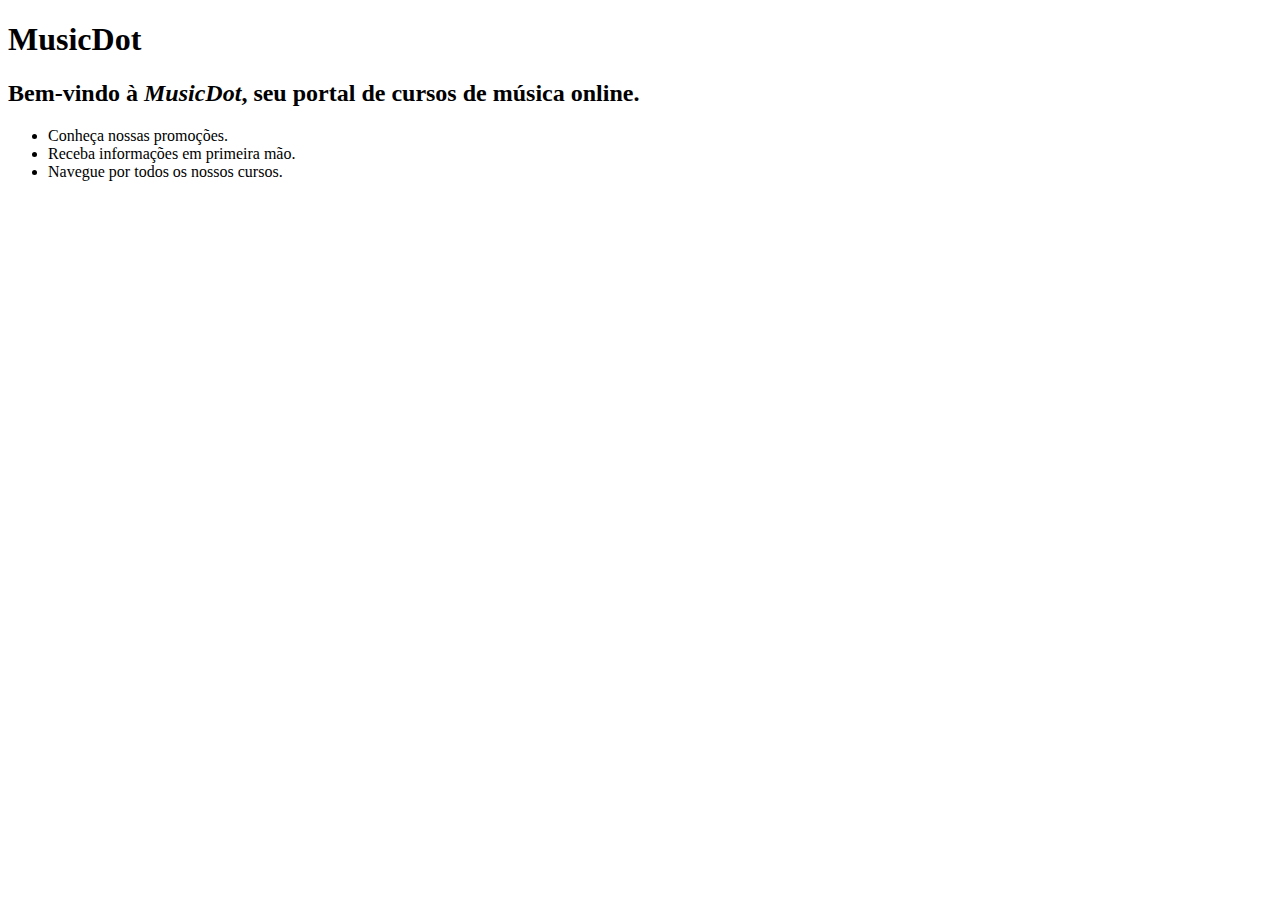
<file: index.html>
<!DOCTYPE html>
<html lang="pt-BR">
<head>
    <meta charset="UTF-8">
    <meta name="viewport" content="width=device-width, initial-scale=1.0">
    <title> MusicDot </title>
</head>
<body>
    <h1> MusicDot </h1>
    <h2> Bem-vindo à <i>MusicDot</i>, seu portal de cursos de música online. </h2>

    <ul>
        <li> Conheça nossas promoções. </li>
        <li> Receba informações em primeira mão.</li>
        <li> Navegue por todos os nossos cursos. </li>
    </ul>
</body>
</html>
</file>
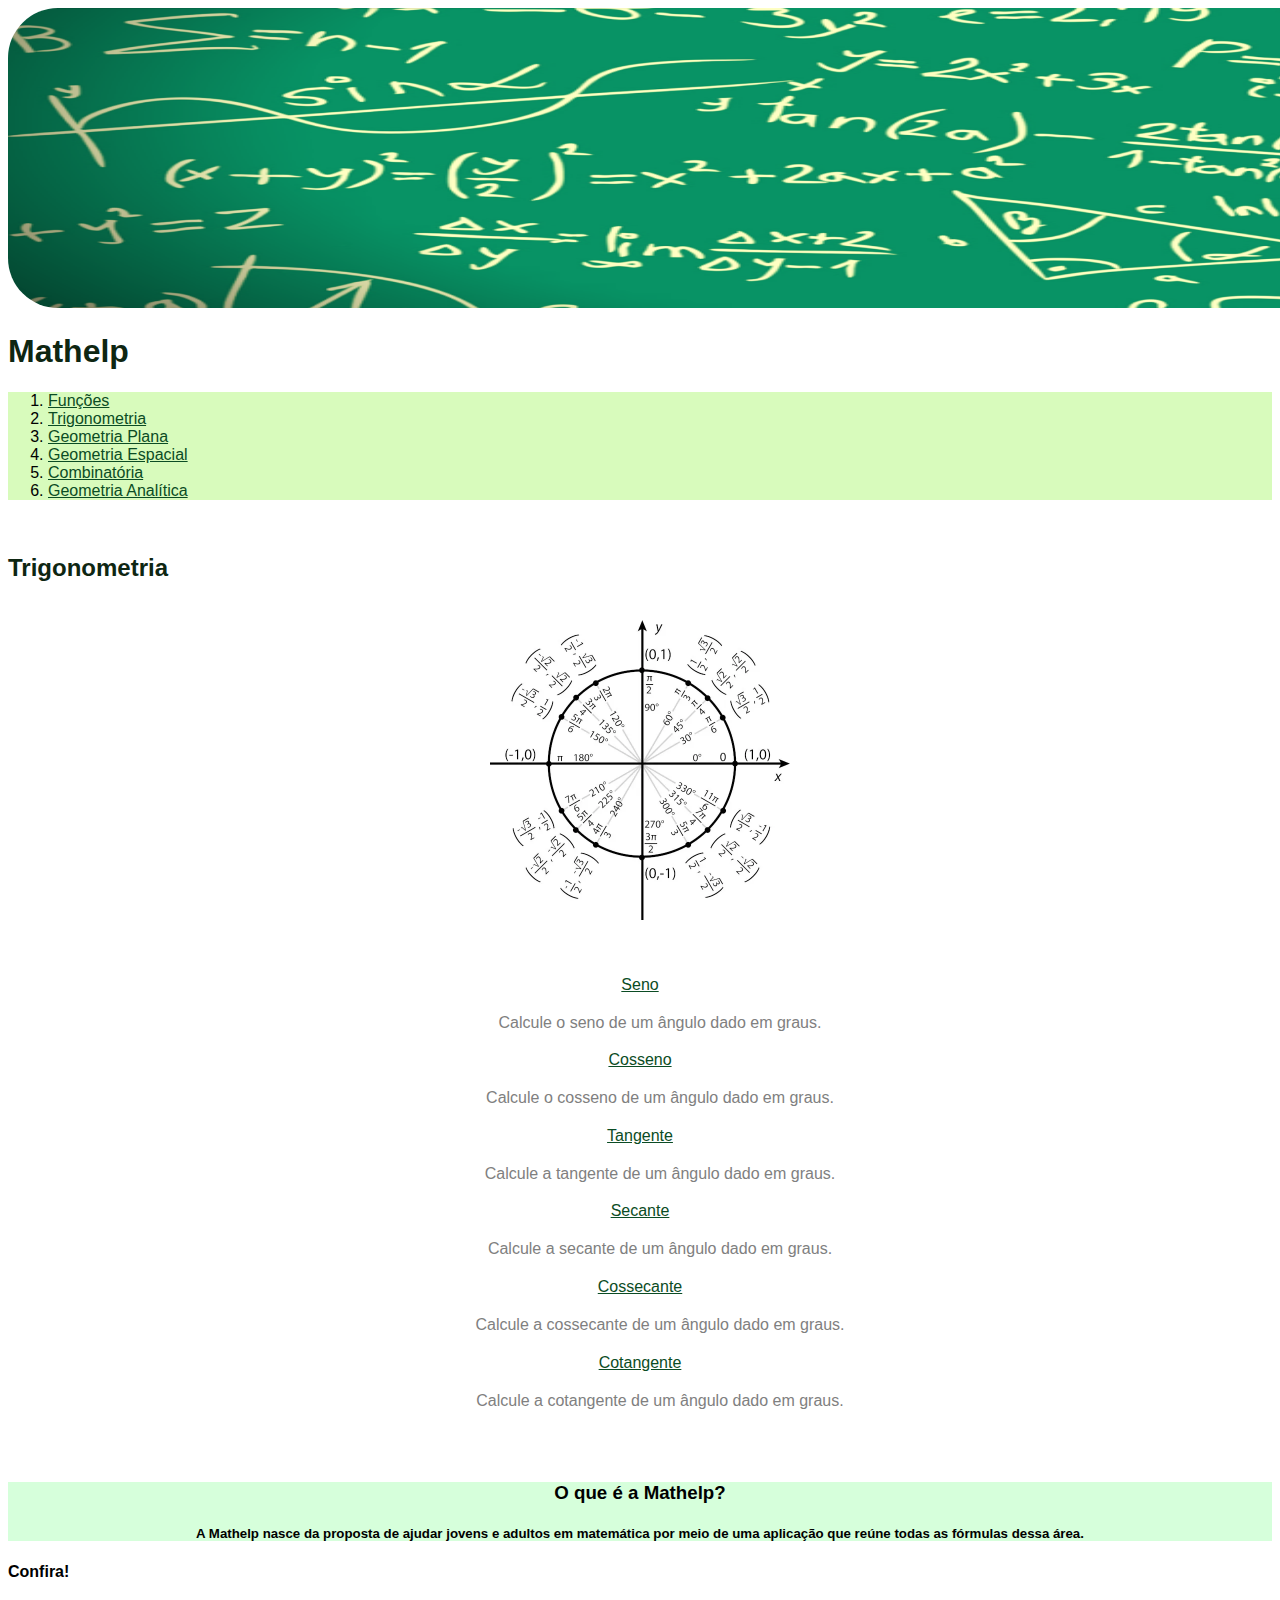
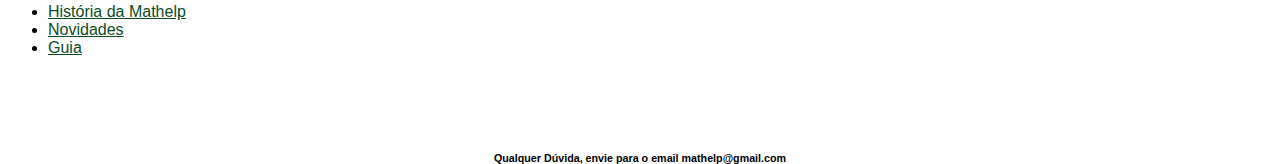
<file: atividade05/index.html>
<!DOCTYPE html>
<html lang="pt-br">
<head>
    <meta charset="UTF-8">
    <meta name="viewport" content="width=device-width, initial-scale=1.0">
    <link  rel="stylesheet" href="styles/style.css">
    <title>Mathelp</title>
</head>
<body>
    <img id="quaMat" src="images/quadroMat.webp" alt="Matemática" >

    <h1> Mathelp </h1>
    
    <ol>
        <li> <a href=""> Funções </a> </li>
        <li> <a href=""> Trigonometria </a> </li>
        <li> <a href=""> Geometria Plana </a> </li>
        <li> <a href=""> Geometria Espacial </a> </li>
        <li> <a href=""> Combinatória</a> </li>
        <li> <a href=""> Geometria Analítica</a> </li>
    </ol>
    
    <br>
    <article>
        <section>
           <h2> Trigonometria </h2>
        </section>  

        <section>
           <br>
          <div>
           <img id="CirTri" src="images/CircTri.webp" alt="Trigonometria" >
          </div>
           <br>
           <br>
        </section>

     <section>
      <dl>
        <dt> <a href=""> Seno </a> </dt>  <dd>  Calcule o seno de um ângulo dado em graus. </dd> 
        <dt> <a href=""> Cosseno </a> </dt>  <dd>  Calcule o cosseno de um ângulo dado em graus. </dd> 
        <dt> <a href=""> Tangente </a> </dt>  <dd>  Calcule a tangente de um ângulo dado em graus. </dd> 
        <dt> <a href=""> Secante </a> </dt>  <dd>  Calcule a secante de um ângulo dado em graus. </dd> 
        <dt> <a href=""> Cossecante </a> </dt>  <dd> Calcule a cossecante de um ângulo dado em graus. </dd> 
        <dt> <a href=""> Cotangente </a> </dt>  <dd>  Calcule a cotangente de um ângulo dado em graus. </dd> 
      </dl>
     </section>
    </article>

      <br>

    <section id="mathelp" >
    <h3> O que é a Mathelp? </h3>
    <h5> A Mathelp nasce da proposta de ajudar jovens e adultos em matemática por meio de uma aplicação que reúne todas as fórmulas dessa área. </h5> 
    </section>
    <h4> Confira! </h4>
    <ul>
        <li> <a href=""> História da Mathelp </a> </li>
        <li> <a href=""> Novidades </a> </li>
        <li> <a href=""> Guia </a> </li>
    </ul>

    <br>
    <br>
    <br>

    <div>
       <h6> Qualquer Dúvida, envie para o email mathelp@gmail.com </h6>
    </div>

    

</body>
</html>
</file>
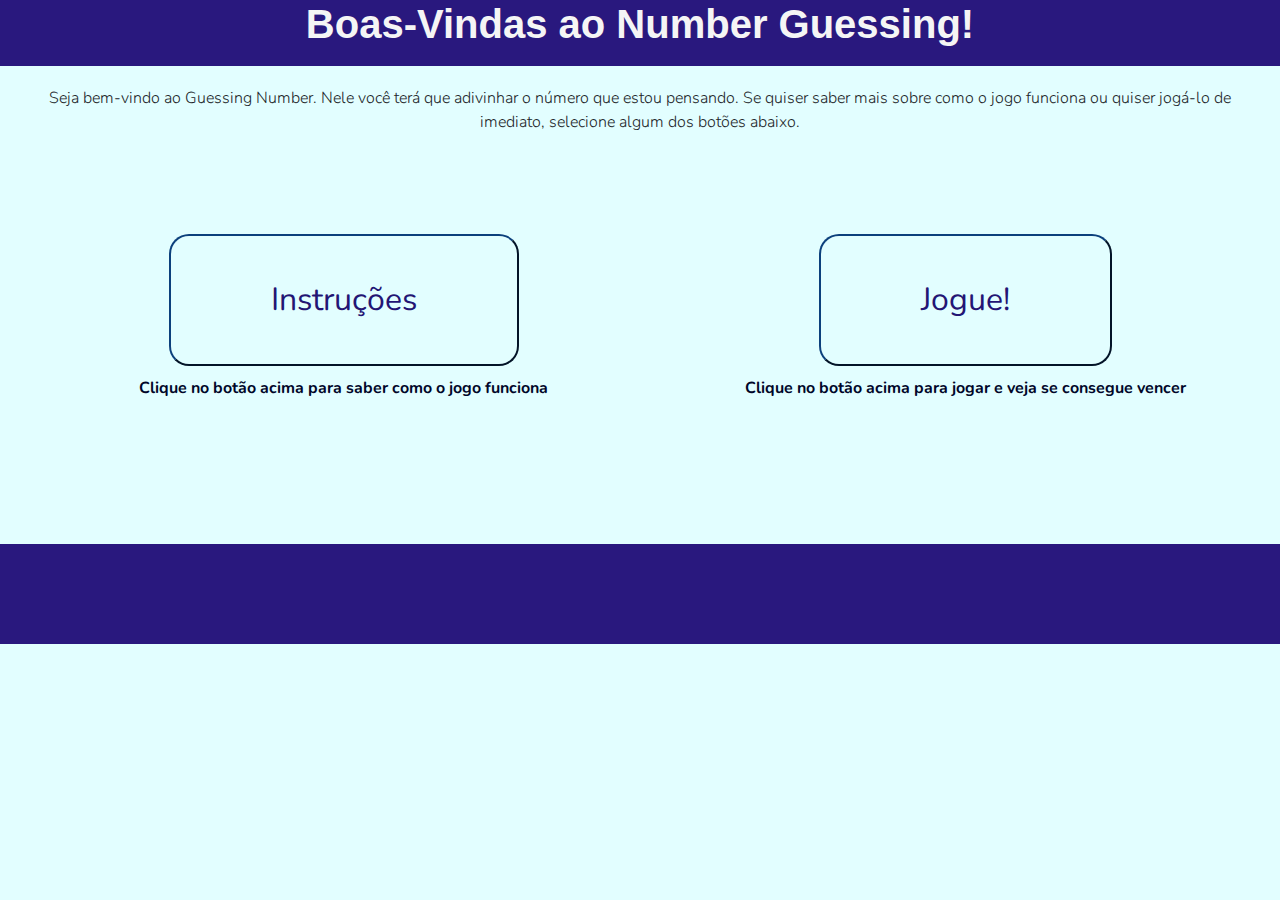
<file: Atividade07/html/Inicio.html>
<html>
  
  <head>
    <meta charset="utf-8">
    <meta name="viewport" content="width=device-width, initial-scale=1">
    <title>Adivinhe o Número</title>
    <link href="https://cdn.jsdelivr.net/npm/bootstrap@5.0.2/dist/css/bootstrap.min.css" rel="stylesheet">
    <script src="https://cdn.jsdelivr.net/npm/bootstrap@5.0.2/dist/js/bootstrap.bundle.min.js"></script>
    <link rel="stylesheet" href="/Atividade07/style/inicio.css">
  </head>
  
  <body>

    <div class="fundo">
      <h1> Boas-Vindas ao Number Guessing! </h1>
    </div>
    
    <div id="apresText">  Seja bem-vindo ao Guessing Number. Nele você terá que adivinhar o número que estou pensando. Se quiser saber mais sobre como o jogo funciona ou quiser jogá-lo de imediato, selecione algum dos botões abaixo. </div>


    
<div class="container">
    <div class="instr"> 
      <a href="instr.html"> <button> Instruções </button> </a>
      <p> Clique no botão acima para saber como o jogo funciona </p>
    </div>

    <div class="jog">
      <a href="jogo.html"> <button type="button" >Jogue!</button> </a>
      <p> Clique no botão acima para jogar e veja se consegue vencer </p>
    </div>
</div>
  
<div class="rodape">
    <p>    </p>
</div>

  </body>
</html>
</file>
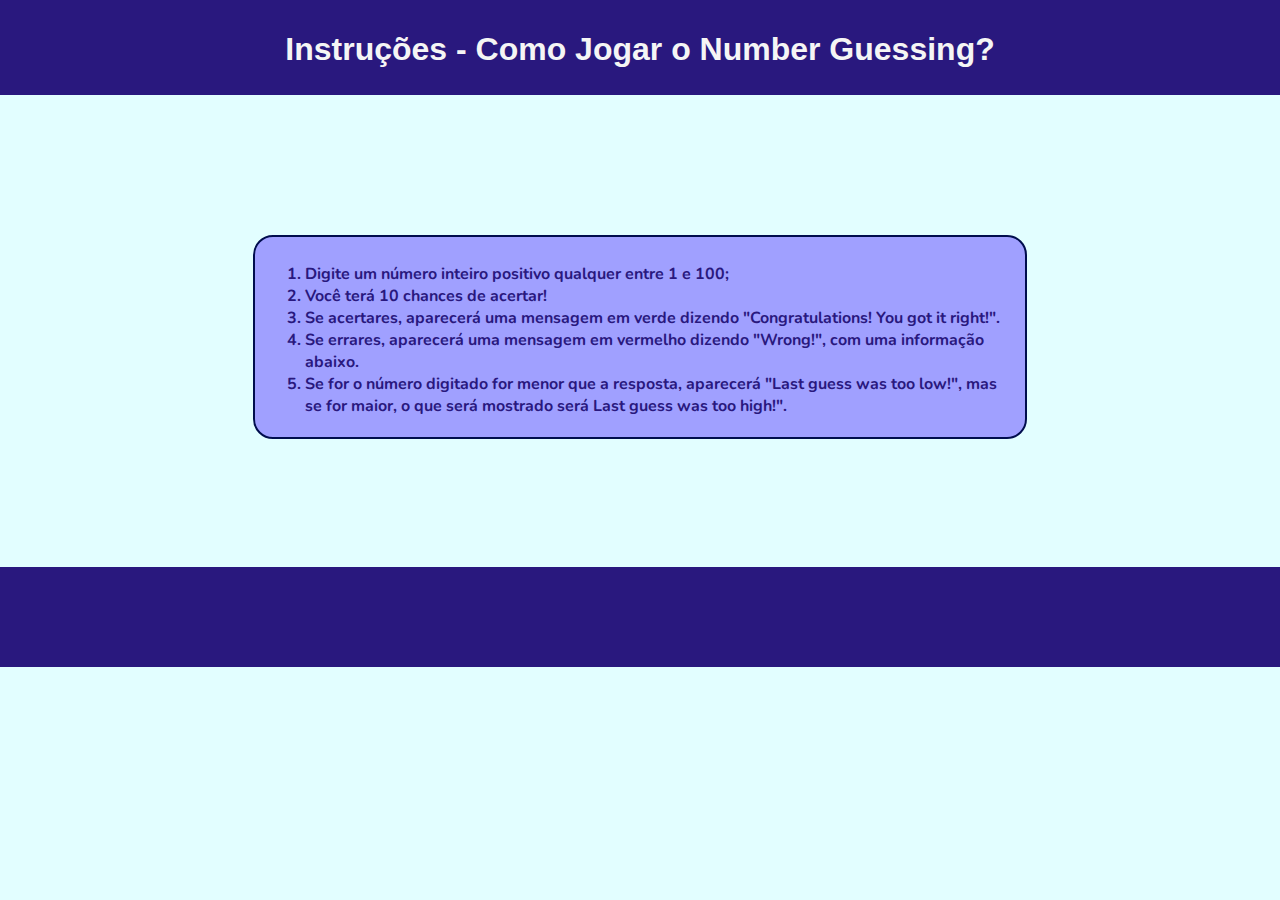
<file: Atividade07/html/instr.html>
<!DOCTYPE html>
<html lang="en">
<head>
    <meta charset="UTF-8">
    <meta name="viewport" content="width=device-width, initial-scale=1.0">
    <title>Instruções</title>
    <link rel="stylesheet" href="/Atividade07/style/instr.css">
</head>
<body>

    <div class="fundo">
        <h1> Instruções - Como Jogar o Number Guessing? </h1>
    </div>
  
    <div class="container">

        <ol>
            <li> Digite um número inteiro positivo qualquer entre 1 e 100;</li>
            <li> Você terá 10 chances de acertar!</li>
            <li> Se acertares, aparecerá uma mensagem em verde dizendo "Congratulations! You got it right!".</li>
            <li> Se errares, aparecerá uma mensagem em vermelho dizendo "Wrong!", com uma informação abaixo.</li>
            <li> Se for o número digitado for menor que a resposta, aparecerá "Last guess was too low!", mas se for maior, o que será mostrado será Last guess was too high!".</li>
        </ol>

    </div>  

  <div class="rodape">
      <p>    </p>
  </div>
  
</body>
</html>
</file>
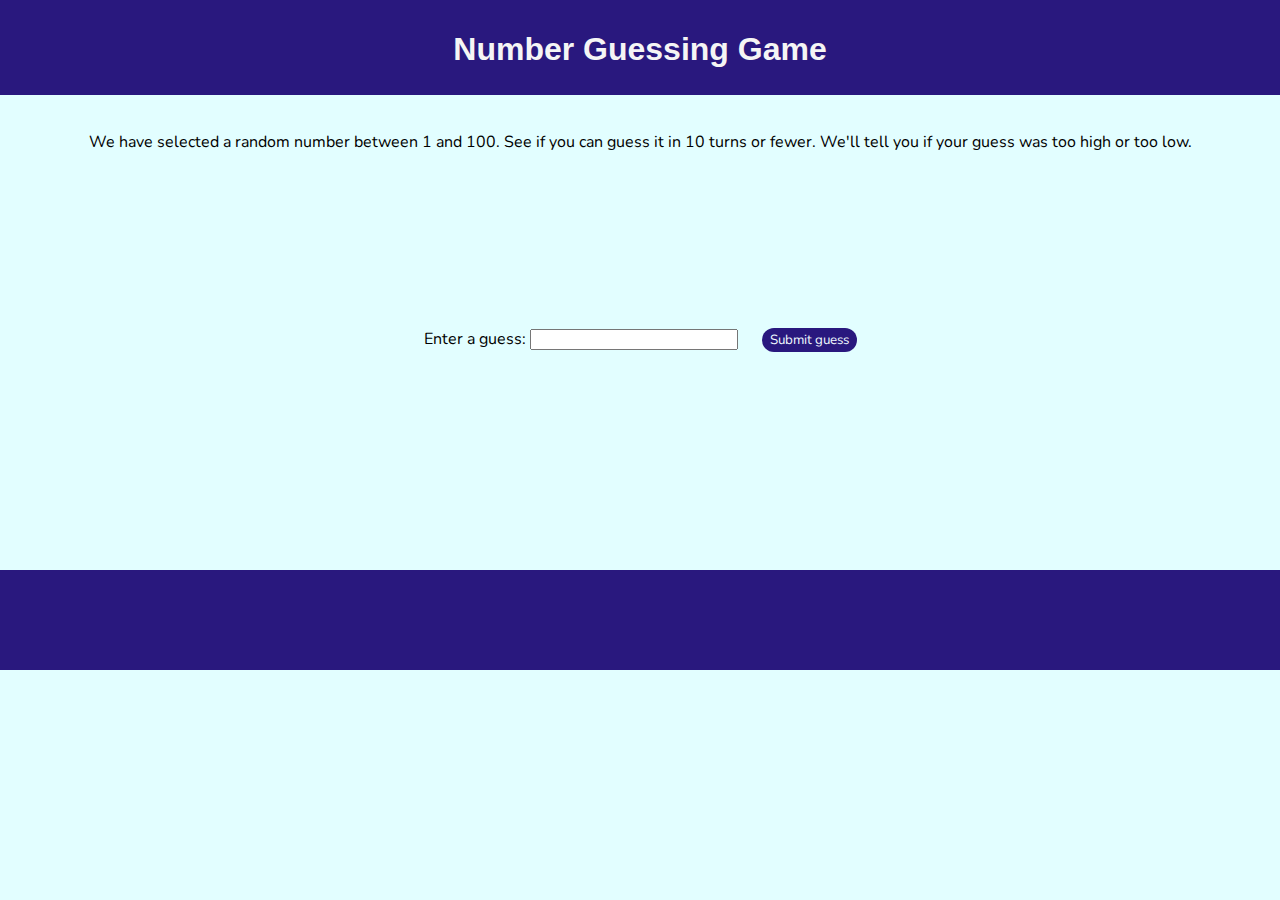
<file: Atividade07/html/jogo.html>
<!DOCTYPE html>
<html lang="en-US">
  <head>
    <meta charset="utf-8">
    <link rel="stylesheet" href="/Atividade07/style/jogo.css">
    <title>Number guessing game</title>

  </head>

  <body>

    <div class="fundo">
        <h1> Number Guessing Game </h1>
    </div>
    
    <p>We have selected a random number between 1 and 100. See if you can guess it in 10 turns or fewer. We'll tell you if your guess was too high or too low.</p>

    <div class="form">
      <label for="guessField">Enter a guess: </label>
      <input type="number" min="1" max="100" required id="guessField" class="guessField">
      <input type="submit" value="Submit guess" class="guessSubmit">
    </div>

    <div class="resultParas">
      <p class="guesses"></p>
      <p class="lastResult"></p>
      <p class="lowOrHi"></p>
    </div>

    <div class="rodape">
        <p>    </p>
    </div>

    <script>
      let randomNumber = Math.floor(Math.random() * 100) + 1;
      const guesses = document.querySelector('.guesses');
      const lastResult = document.querySelector('.lastResult');
      const lowOrHi = document.querySelector('.lowOrHi');
      const guessSubmit = document.querySelector('.guessSubmit');
      const guessField = document.querySelector('.guessField');
      let guessCount = 1;
      let resetButton;

      function checkGuess() {
        const userGuess = Number(guessField.value);
        if (guessCount === 1) {
          guesses.textContent = 'Previous guesses: ';
        }

        guesses.textContent += userGuess + ' ';

        if (userGuess === randomNumber) {
          lastResult.textContent = 'Congratulations! You got it right!';
          lastResult.style.backgroundColor = 'green';
          lowOrHi.textContent = '';
          setGameOver();
        } else if (guessCount === 10) {
          lastResult.textContent = '!!!GAME OVER!!!';
          lowOrHi.textContent = '';
          setGameOver();
        } else {
          lastResult.textContent = 'Wrong!';
          lastResult.style.backgroundColor = 'red';
          if(userGuess < randomNumber) {
            lowOrHi.textContent = 'Last guess was too low!' ;
          } else if(userGuess > randomNumber) {
            lowOrHi.textContent = 'Last guess was too high!';
          }
        }

        guessCount++;
        guessField.value = '';
        guessField.focus();
      }

      guessSubmit.addEventListener('click', checkGuess);

      function setGameOver() {
        guessField.disabled = true;
        guessSubmit.disabled = true;
        resetButton = document.createElement('button');
        resetButton.textContent = 'Start new game';
        document.body.appendChild(resetButton);
        resetButton.addEventListener('click', resetGame);
      }

      function resetGame() {
        guessCount = 1;
        const resetParas = document.querySelectorAll('.resultParas p');
        for (const resetPara of resetParas) {
          resetPara.textContent = '';
        }

        resetButton.parentNode.removeChild(resetButton);
        guessField.disabled = false;
        guessSubmit.disabled = false;
        guessField.value = '';
        guessField.focus();
        lastResult.style.backgroundColor = 'white';
        randomNumber = Math.floor(Math.random() * 100) + 1;
      }
    </script>
  </body>
</html>
</file>
<file: atividade05/styles/style.css>
html {
  height: 100%;
  width: 100%;
  font-family: Helvetica, sans-serif; 
}

h1, h2{
  color:  #0E2612;
}



#quaMat{
  width: 2000px;
  height: 300px;
  border-radius: 50px;;
}

#CirTri{
  height: 300px;
}

ol{
  background-color: #d8fbbc;
}

a{
  color: #0b4c24;
 
}

#mathelp{
  text-align: center;
  background-color: #d6ffdb;
}

dl{
   color: gray;
   text-align: center;
}

dd{
  line-height: 3.6;
}



div{
  text-align: center;
}
</file>
<file: Atividade07/style/inicio.css>
@import url('https://fonts.googleapis.com/css2?family=Nunito:ital,wght@0,200..1000;1,200..1000&display=swap');

html {
  font-family: "Nunito", sans-serif;
}
  
h1{
    color: rgb(245, 245, 245);
    text-align: center;
    font-family:'Gill Sans', 'Gill Sans MT', Calibri, 'Trebuchet MS', sans-serif;
    font-weight: bold;
}

.fundo{
    padding-bottom: 10px;
    background-color:rgb(41, 24, 126);
    width: 100%;
    margin-bottom: 20px;
}

body {
    width: 100%;
    margin: 0 auto;
    background-color: #e2feff;
    font-family: "Nunito", sans-serif;
}
  

#apresText{
  text-align: center;
  margin-left: 20px;
  margin-right: 20px;
  font-weight: 300;
}

.container{
  align-items: center;
  display: flex;
  flex-direction: line;
  justify-content: center;
}

.instr{
  display:flex;
  flex-direction: column;
  align-items: center;
  color:#000629;
  font-weight: bold;
}

.jog{
  display:flex;
  flex-direction: column;
  align-items: center;
  color:#000629;
  font-weight: bold;
}


p{
  margin-top: 10px;
}

button{
    margin-top: 100px;
    margin-left: 150px;
    margin-right: 150px;
    padding: 40px 100px 40px 100px;
    font-size: xx-large;
    border-radius: 20px;
    border-color: rgb(12, 64, 124);
    color: rgb(35, 21, 116);
    background-color: transparent;
    transition: 0.5s;
}

button:hover{
  background-color: #001696;
  color: azure;
}

.rodape{
  margin-top: 10%;
  background-color:rgb(41, 24, 126);
  height: 100px;
}
</file>
<file: Atividade07/style/instr.css>
@import url('https://fonts.googleapis.com/css2?family=Nunito:ital,wght@0,200..1000;1,200..1000&display=swap');

html {
  font-family: "Nunito", sans-serif;
}
  
h1{
    color: rgb(245, 245, 245);
    text-align: center;
    font-family:'Gill Sans', 'Gill Sans MT', Calibri, 'Trebuchet MS', sans-serif;
    font-weight: bold;

}

.fundo{
    padding-top: 10px;
    padding-bottom: 5px;
    background-color:rgb(41, 24, 126);
    width: 100%;
    margin-bottom: 20px;
}

body {
    width: 100%;
    margin: 0 auto;
    display: flex;
    flex-direction: column;
    align-items: center;
    justify-content: center;
    background-color: #e2feff;
    font-family: "Nunito", sans-serif;
}
  
.container{
     background-color: rgb(160, 160, 255);
     color:rgb(41, 24, 126);
     font-weight: bold;
     margin-top: 120px;
     padding: 10px;
     width: 750px;
     height: 180px;
     border-radius: 20px;
     border: 2px solid rgb(0, 13, 78);
}

li:hover{
    color:  rgb(245, 245, 245);
}

.rodape{
  width: 100%;
  margin-top: 10%;
  background-color:rgb(41, 24, 126);
  height: 100px;
}
</file>
<file: Atividade07/style/jogo.css>
@import url('https://fonts.googleapis.com/css2?family=Nunito:ital,wght@0,200..1000;1,200..1000&display=swap');


html {
    font-family: "Nunito", sans-serif;
}
  

h1{
    color: rgb(245, 245, 245);
    text-align: center;
    font-family:'Gill Sans', 'Gill Sans MT', Calibri, 'Trebuchet MS', sans-serif;
    font-weight: bold;

}

.fundo{
    padding-top: 10px;
    padding-bottom: 5px;
    background-color:rgb(41, 24, 126);
    width: 100%;
    margin-bottom: 20px;
}

body {
    width: 100%;
    margin: 0 auto;
    display: flex;
    flex-direction: column;
    align-items: center;
    justify-content: center;
    background-color: #e2feff;
    font-family: "Nunito", sans-serif;
}
  

.form input[type="number"] {
    width: 200px;
    margin-top: 160px;
}

.guessSubmit{
    font-family: "Nunito", sans-serif;
    border-color: transparent;
    margin-left: 20px;
    border-radius: 20px;
    color:aliceblue;
    background-color: rgb(41, 24, 126);
}
.guessSubmit:hover{
    color:rgb(239, 248, 255);
    background-color: rgb(41, 0, 248);
    transition: 0.7s;
}

.resultParas{
  margin-right: 30px;
  text-align: center;
}

.lastResult{
    border-radius: 10px;
}

.lastResult {
    color: white;
    padding: 3px;
}

.rodape{
  position: absolute;
  width: 100%;
  margin-top: 850px;
  background-color:rgb(41, 24, 126);
  height: 100px;
}
</file>
